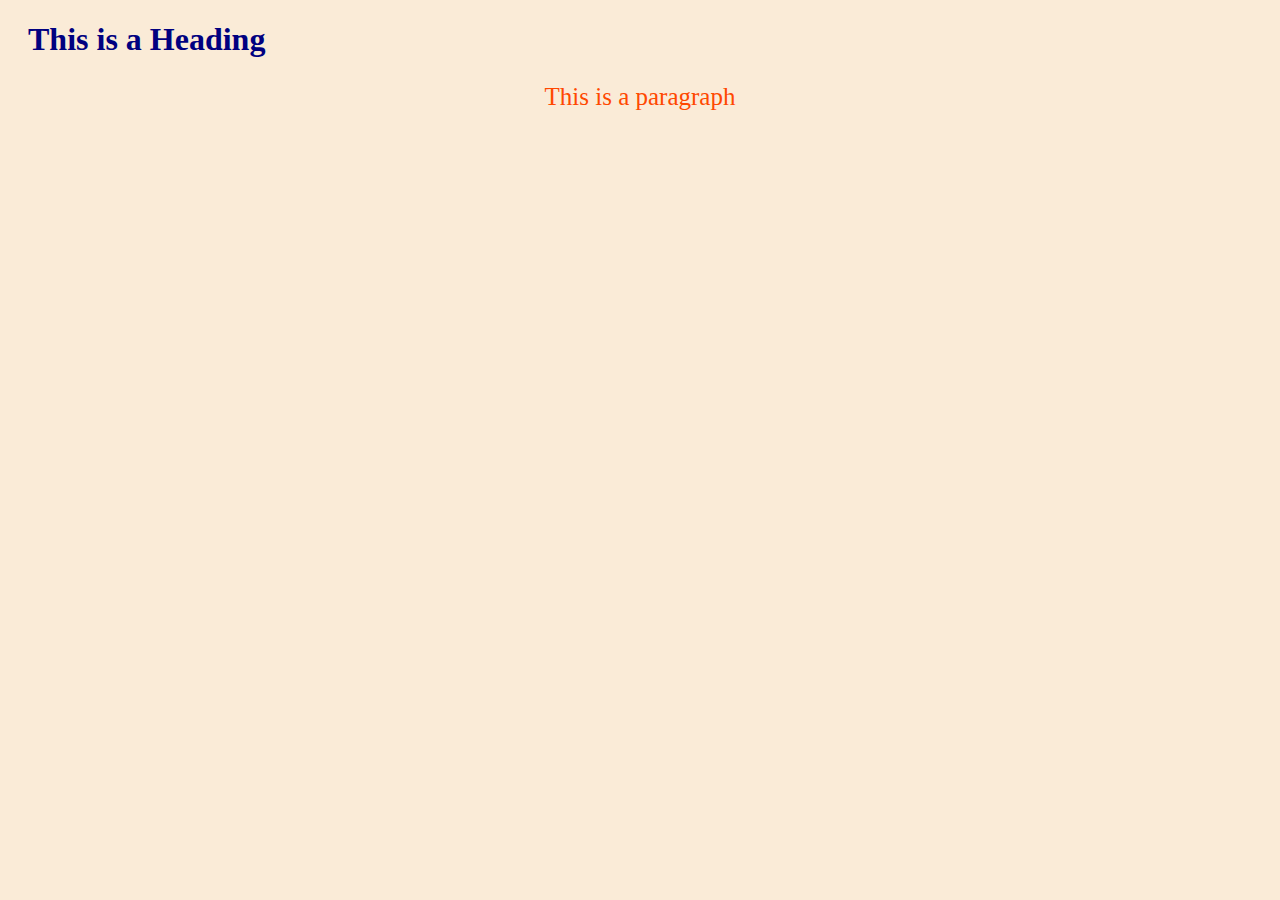
<file: index.html>
<!DOCTYPE html>
<html lang="en">
<head>
    <link rel="stylesheet" href="style.css">
    <meta charset="UTF-8">
    <meta http-equiv="X-UA-Compatible" content="IE=edge">
    <meta name="viewport" content="width=device-width, initial-scale=1.0">
    <title>Document</title>
</head>
<body>
    <h1>This is a Heading</h1>
    <p>This is a paragraph</p>
</body>
</html>
</file>
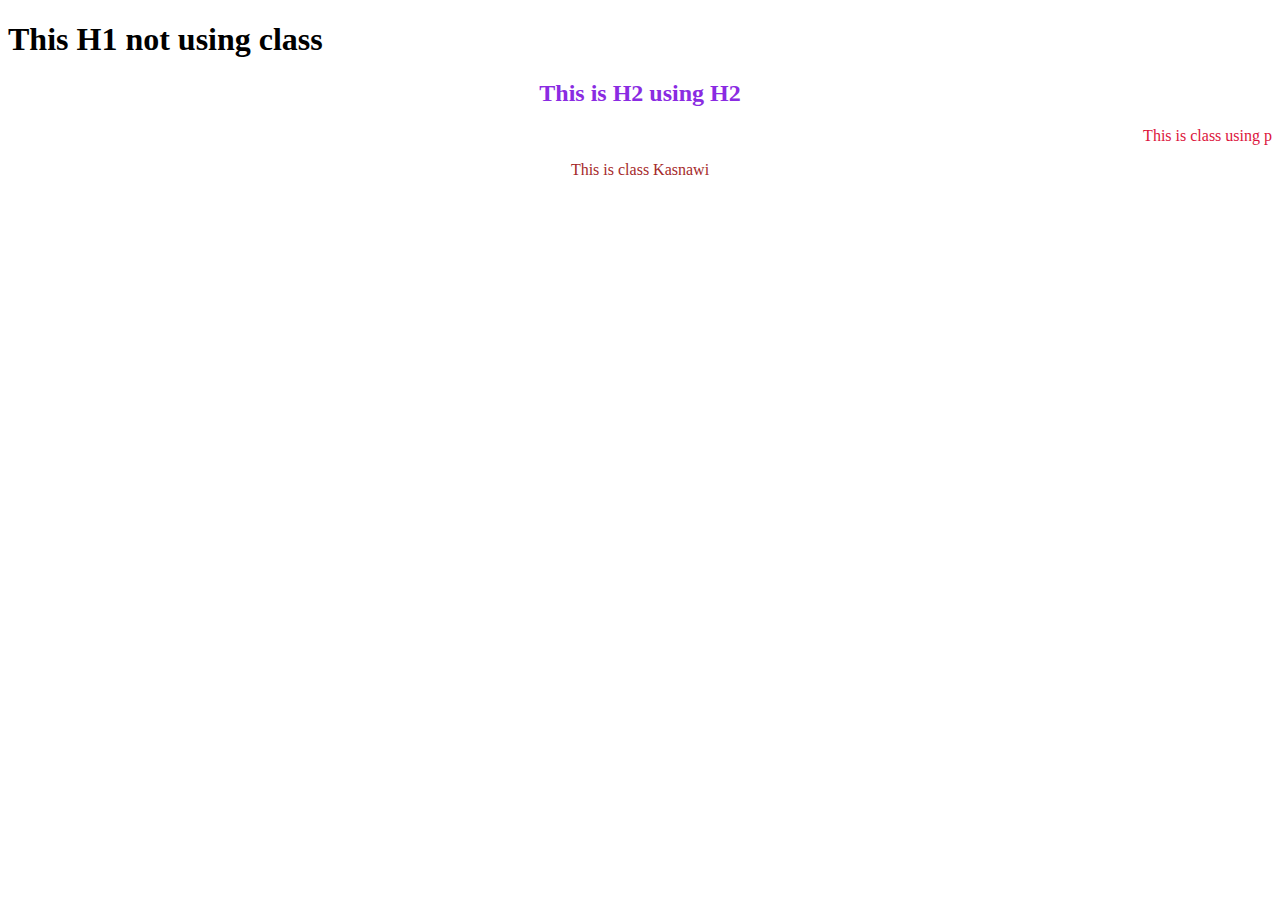
<file: class.html>
<!DOCTYPE html>
<html lang="en">
<head>
    <meta charset="UTF-8">
    <meta http-equiv="X-UA-Compatible" content="IE=edge">
    <meta name="viewport" content="width=device-width, initial-scale=1.0">
    <title>Document</title>
    <style>
        .center{
            text-align: center;
            color: blueviolet;
        }
        p.right{
            text-align: right;
            color: crimson;
        }
        p.kasnawi{
            text-align: center;
            color: brown;
        }
    </style>
</head>
<body>
    <h1>This H1 not using class</h1>
    <h2 class="center">This is H2 using H2</h2>
    <p class="right">This is class using p</p>
    <p class="kasnawi">This is class Kasnawi</p>
</body>
</html>
</file>
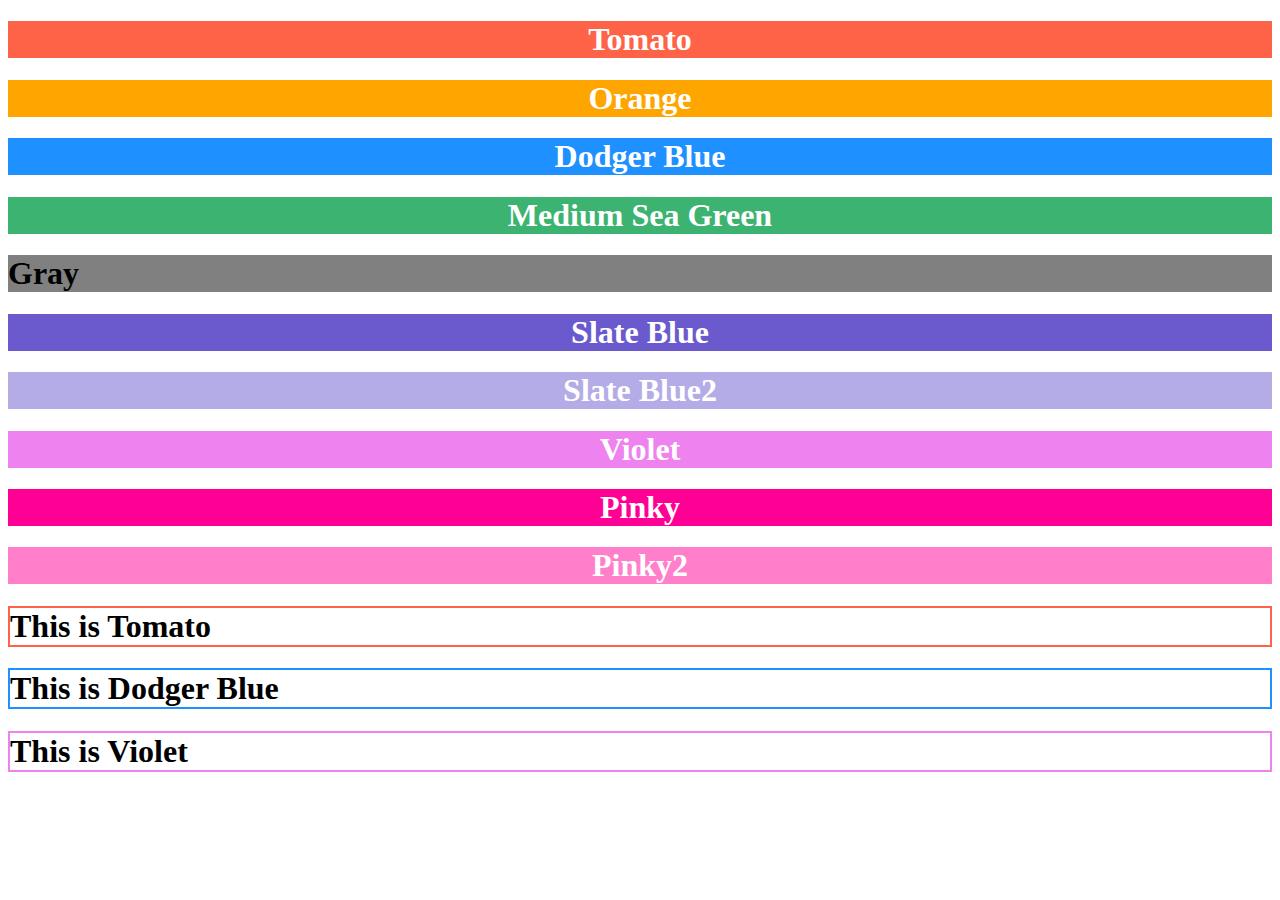
<file: color.html>
<!DOCTYPE html>
<html lang="en">
<head>
    <link rel="stylesheet" href="style2.css">
    <meta charset="UTF-8">
    <meta http-equiv="X-UA-Compatible" content="IE=edge">
    <meta name="viewport" content="width=device-width, initial-scale=1.0">
    <title>Exercise CSS</title>
</head>
<body>
    <h1 id="tomato">Tomato</h1>
    <h1 id="orange">Orange</h1>
    <h1 id="db">Dodger Blue</h1>
    <h1 id="msg">Medium Sea Green</h1>
    <h1 id="gray">Gray</h1>
    <h1 id="sb">Slate Blue</h1>
    <h1 id="sb2">Slate Blue2</h1>
    <h1 id="violet">Violet</h1>
    <h1 id="pink">Pinky</h1>
    <h1 id="pink2">Pinky2</h1>
    <h1 class="tomato">This is Tomato</h1>
    <h1 class="dodgerblue">This is Dodger Blue</h1>
    <h1 class="violet">This is Violet</h1>
</body>
</html>
</file>
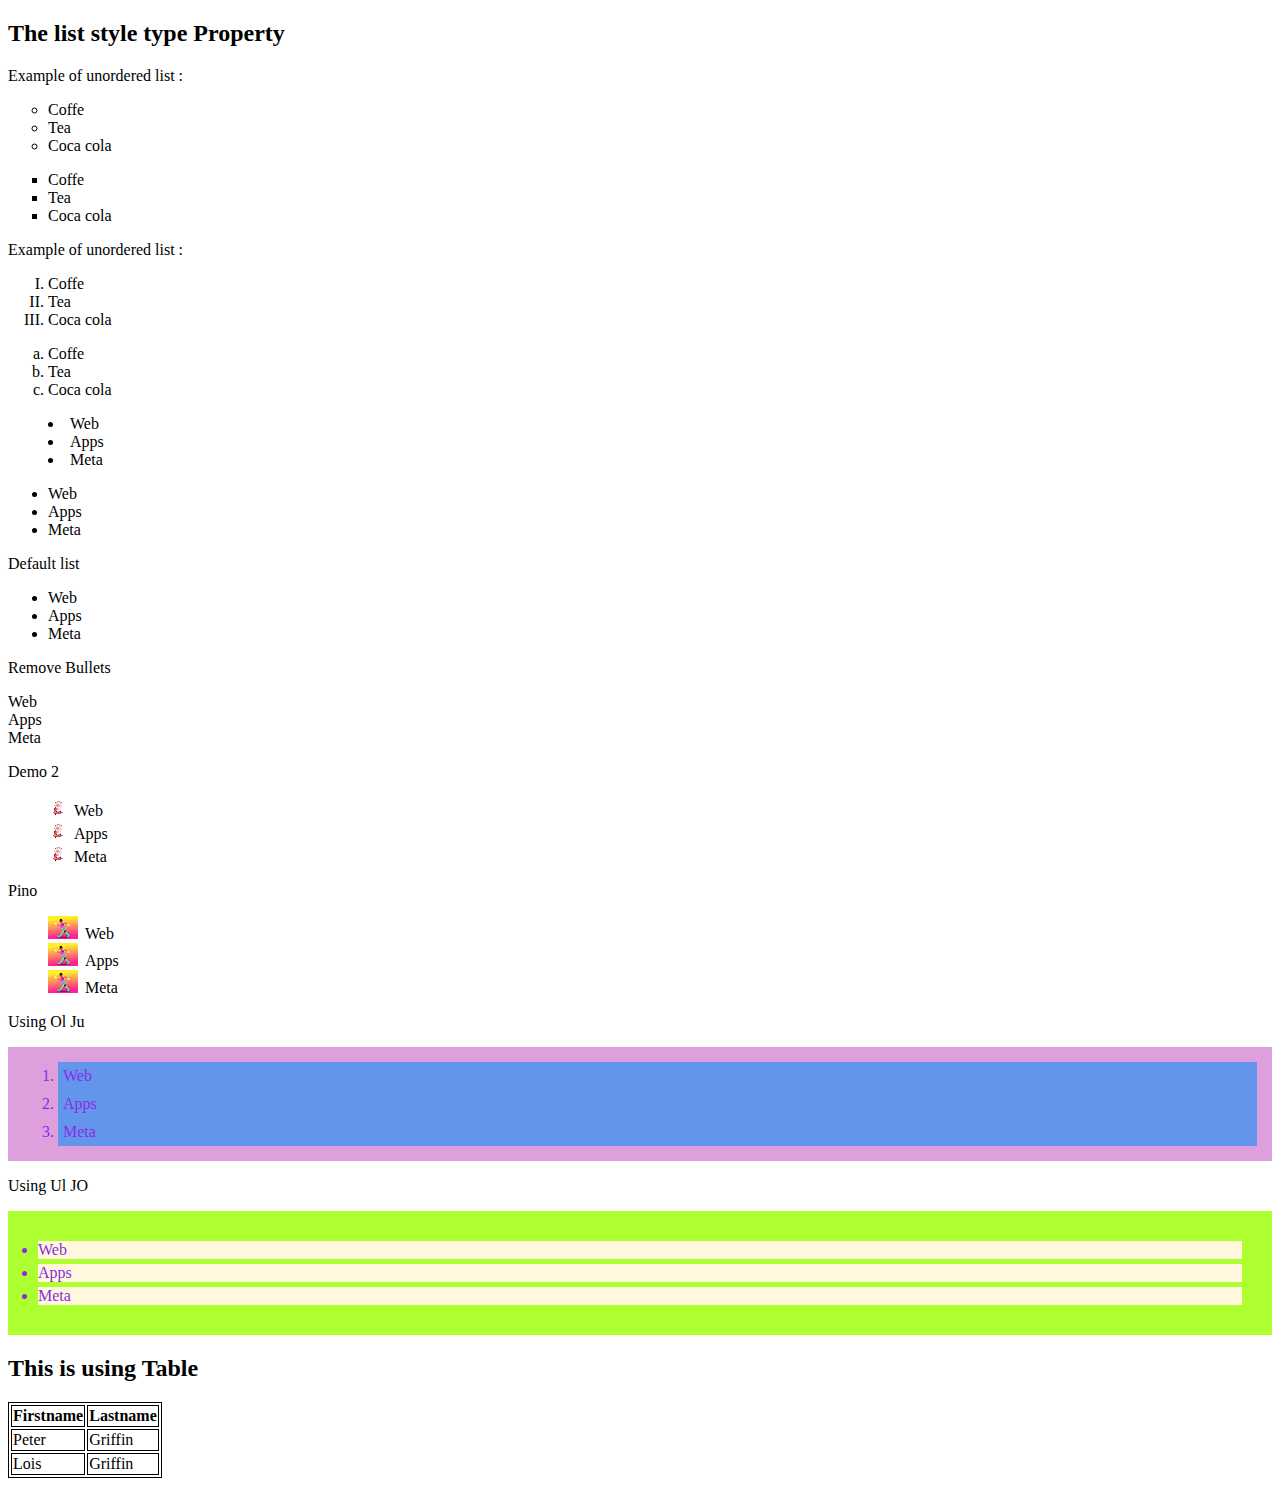
<file: deco.html>
<!DOCTYPE html>
<html lang="en">
<head>
    <link rel="stylesheet" href="deco.css">
    <meta charset="UTF-8">
    <meta http-equiv="X-UA-Compatible" content="IE=edge">
    <meta name="viewport" content="width=device-width, initial-scale=1.0">
    <title>List</title>
</head>
<body>
    <h2>The list style type Property</h2>
    <p>Example of unordered list :</p>
    <ul class="a">
        <li>Coffe</li>
        <li>Tea</li>
        <li>Coca cola</li>
    </ul>

    <ul class="b">
        <li>Coffe</li>
        <li>Tea</li>
        <li>Coca cola</li>
    </ul>

    <p>Example of unordered list :</p>
    <ol class="c">
        <li>Coffe</li>
        <li>Tea</li>
        <li>Coca cola</li>
    </ol>

    <ol class="d">
       <li>Coffe</li>
       <li>Tea</li>
       <li>Coca cola</li>
    </ol >

    <ul class="f">
        <li>Web</li>
        <li>Apps</li>
        <li>Meta</li>
     </ul >

    <ul class="g">
        <li>Web</li>
        <li>Apps</li>
        <li>Meta</li>
     </ul >
     <p>Default list</p>
     <ul>
        <li>Web</li>
        <li>Apps</li>
        <li>Meta</li>
     </ul >
     <p>Remove Bullets</p>
     <ul class="demo">
        <li>Web</li>
        <li>Apps</li>
        <li>Meta</li>
     </ul >
     <p>Demo 2</p>
     <ul class="demo2">
        <li>Web</li>
        <li>Apps</li>
        <li>Meta</li>
     </ul >
     <p>Pino</p>
     <ul class="pino">
        <li>Web</li>
        <li>Apps</li>
        <li>Meta</li>
     </ul >

     <p>Using Ol Ju</p>
     <ol class="ju">
      <li>Web</li>
      <li>Apps</li>
      <li>Meta</li>
      </ol>

     <p>Using Ul JO</p>
     <ul class="jo">
      <li>Web</li>
      <li>Apps</li>
      <li>Meta</li>
   </ul >
   <h2>This is using Table</h2>
   <table>
      <tr>
        <th>Firstname</th>
        <th>Lastname</th>
      </tr>
      <tr>
        <td>Peter</td>
        <td>Griffin</td>
      </tr>
      <tr>
        <td>Lois</td>
        <td>Griffin</td>
      </tr>
    </table>
</body>
</html>
</file>
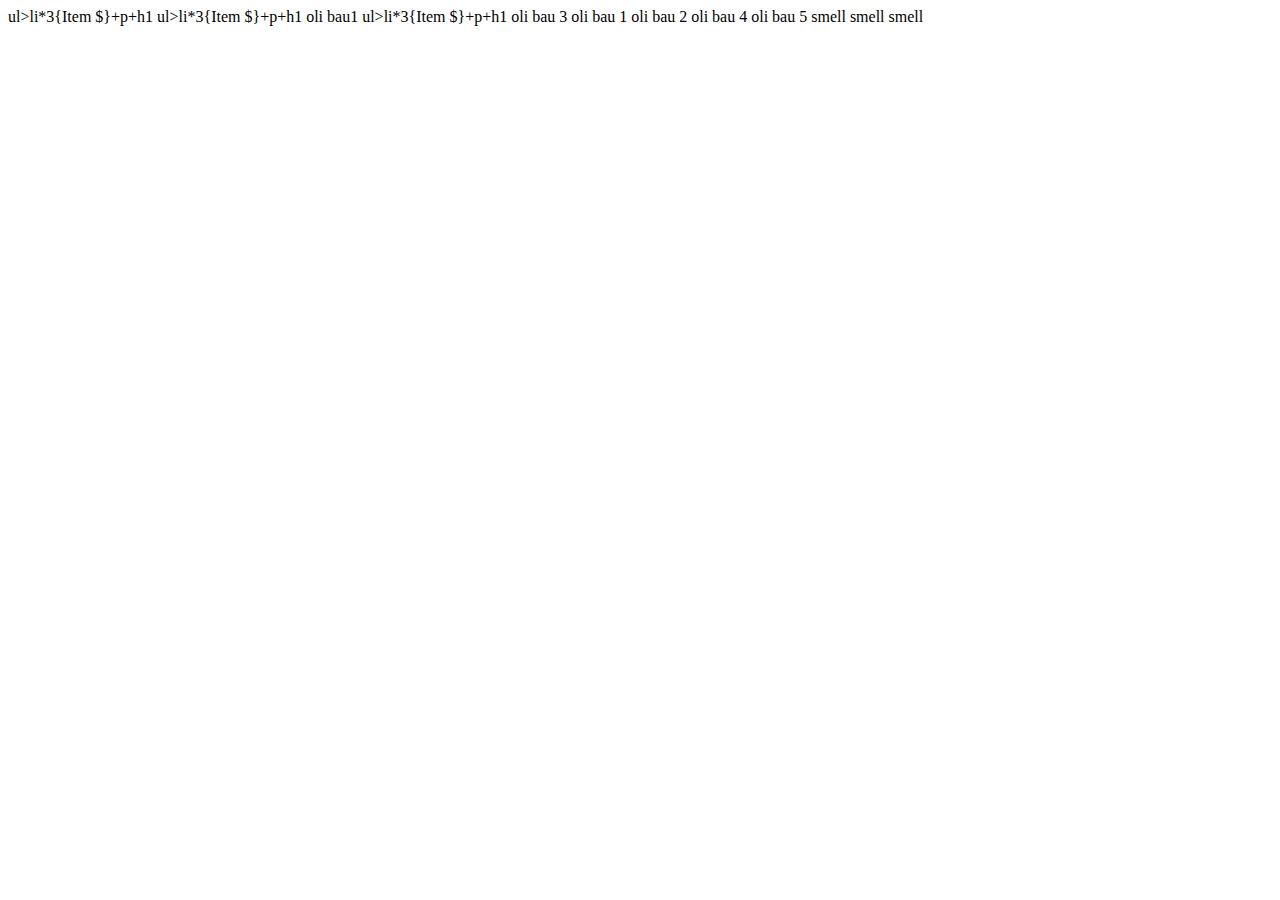
<file: emmet.html>
<!DOCTYPE html>
<html lang="en">
<head>
    <meta charset="UTF-8">
    <meta http-equiv="X-UA-Compatible" content="IE=edge">
    <meta name="viewport" content="width=device-width, initial-scale=1.0">
    <title>Document</title>
</head>
<body>
    ul>li*3{Item $}+p+h1
    ul>li*3{Item $}+p+h1
    oli bau1
    ul>li*3{Item $}+p+h1
    oli bau 3

    oli bau 1 
    oli bau 2
    oli bau 4
    oli bau 5
smell
smell

smell
</body>
</html>
</file>
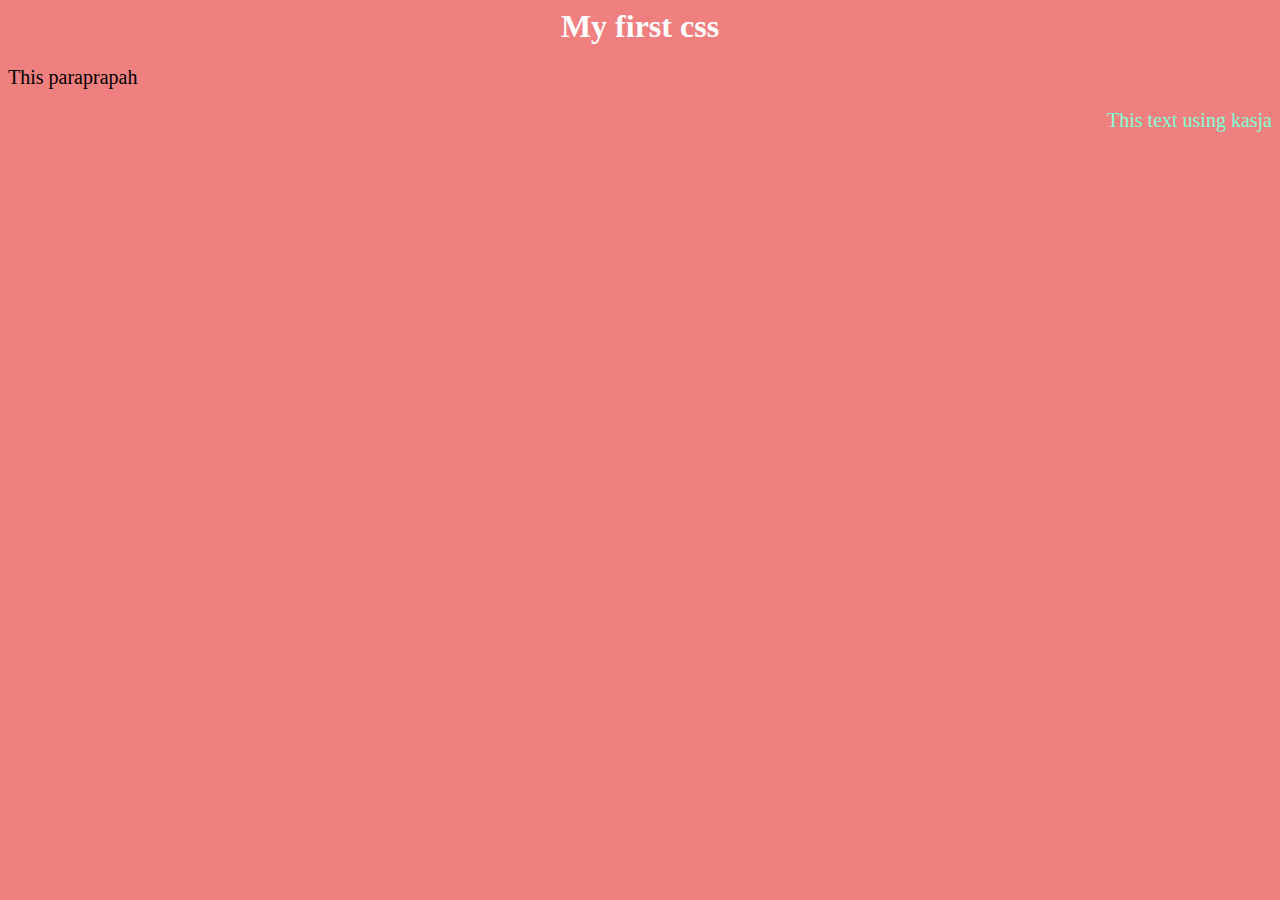
<file: fahmi.html>
<html>
    <head>
        <style>
            body{
                background-color: lightcoral;
            }
            h1{
                color:white;
                text-align:center;
            }
            p{
                font-family: verdana;
                font-size:20px;
            }
            #kasja{
                text-align:right;
                color:aquamarine;
            }
        </style>
    </head>
    <body>
        <h1>My first css</h1>
        <p>This paraprapah</p>
        <p id="kasja">This text using kasja</p>
    </body>
</html>
</file>
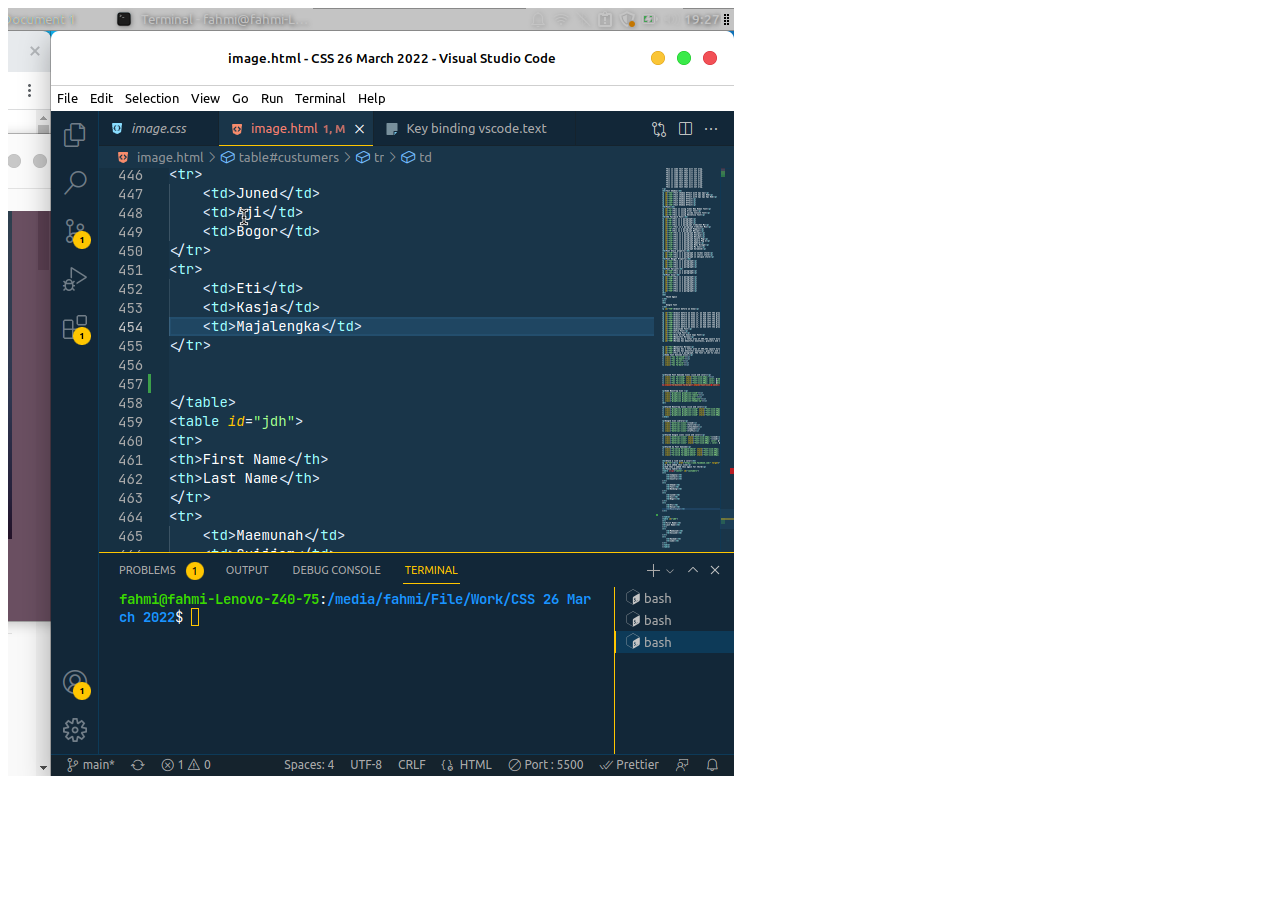
<file: imageyou.html>
<!DOCTYPE html>
<html lang="en">
<head>
    <meta charset="UTF-8">
    <meta http-equiv="X-UA-Compatible" content="IE=edge">
    <meta name="viewport" content="width=device-width, initial-scale=1.0">
    <title>Document</title>
</head>
<body>
<img src="/image/og.png" alt="">  
</body>
</html>
</file>
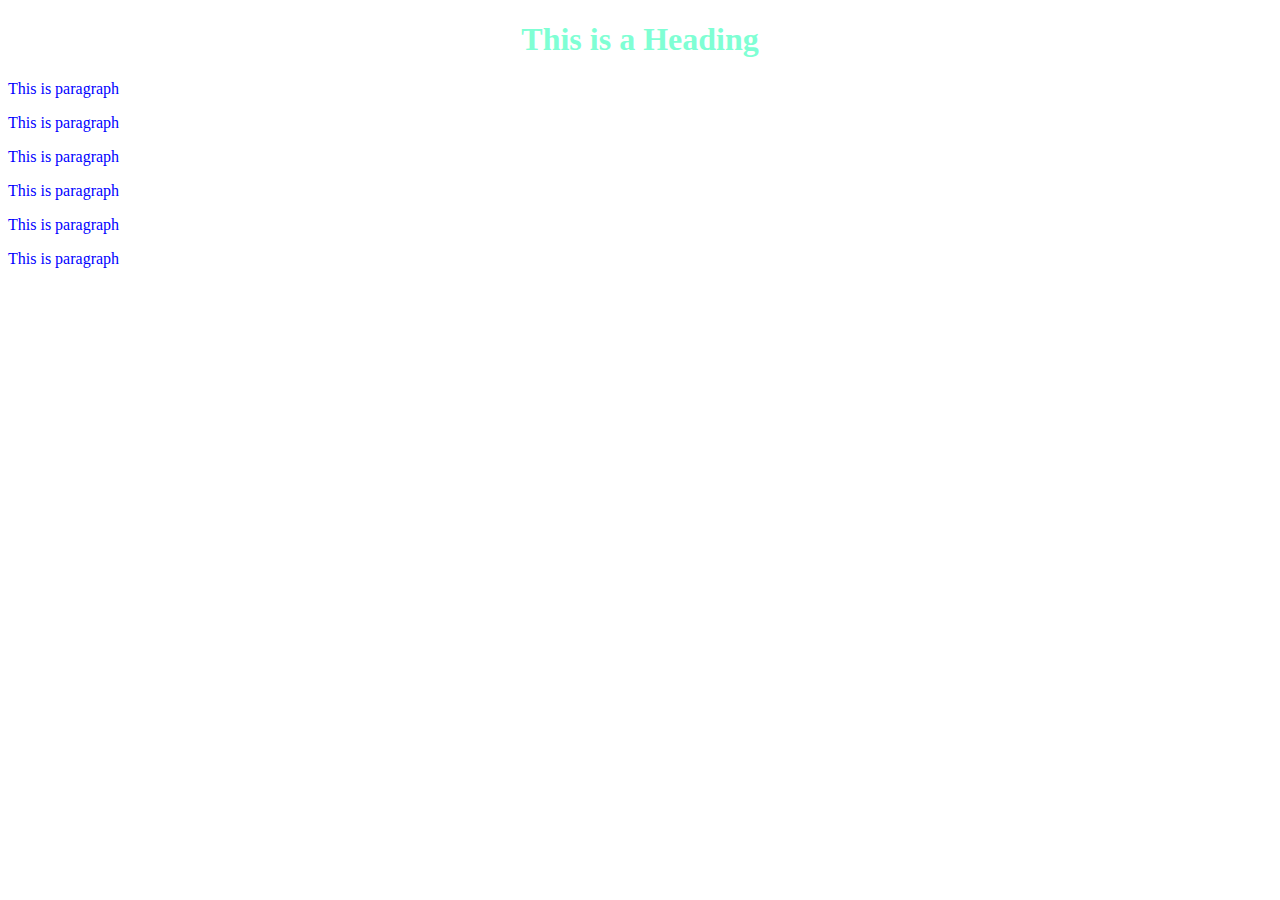
<file: inlinecss.html>
<!DOCTYPE html>
<html lang="en">
<head>
    <meta charset="UTF-8">
    <meta http-equiv="X-UA-Compatible" content="IE=edge">
    <meta name="viewport" content="width=device-width, initial-scale=1.0">
    <title>Document</title>
</head>
<body>
    <h1 style="color: aquamarine;text-align: center;">This is a Heading</h1>
    <p style="color:blue">This is paragraph</p>
    <p style="color:blue">This is paragraph</p>
    <p style="color:blue">This is paragraph</p>
    <p style="color:blue">This is paragraph</p>
    <p style="color:blue">This is paragraph</p>
    <p style="color:blue">This is paragraph</p>

</body>
</html>
</file>
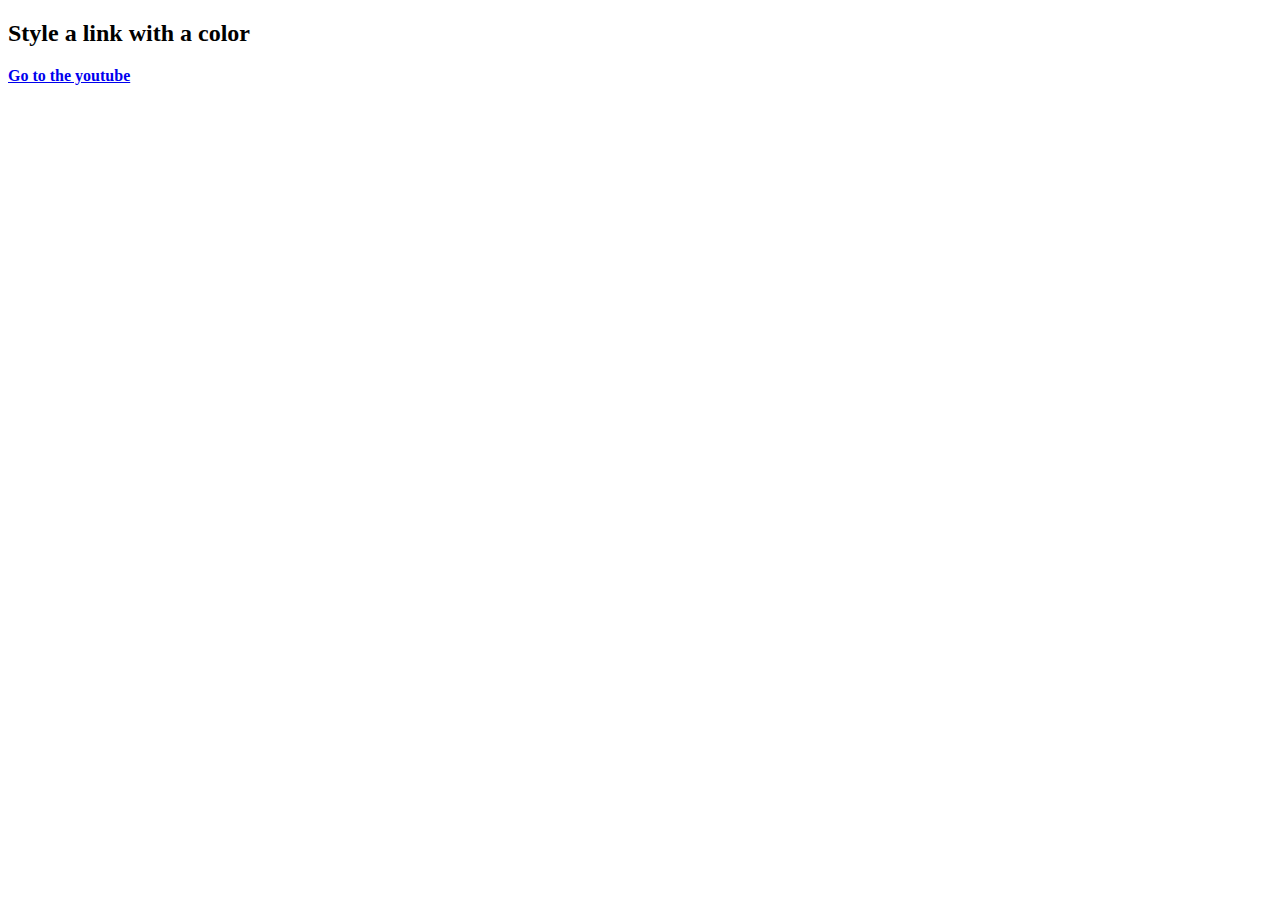
<file: new.html>
<!DOCTYPE html>
<html lang="en">
<head>
    <link rel="stylesheet" href="new.css">
    <meta charset="UTF-8">
    <meta http-equiv="X-UA-Compatible" content="IE=edge">
    <meta name="viewport" content="width=device-width, initial-scale=1.0">
    <title>Exercise of css</title>
</head>
<body>
    <h2>Style a link with a color</h2>
    <p><b><a href="https://www.youtube.com" target="_blank">Go to the youtube</a></b></p> 
</body>
</html>
</file>
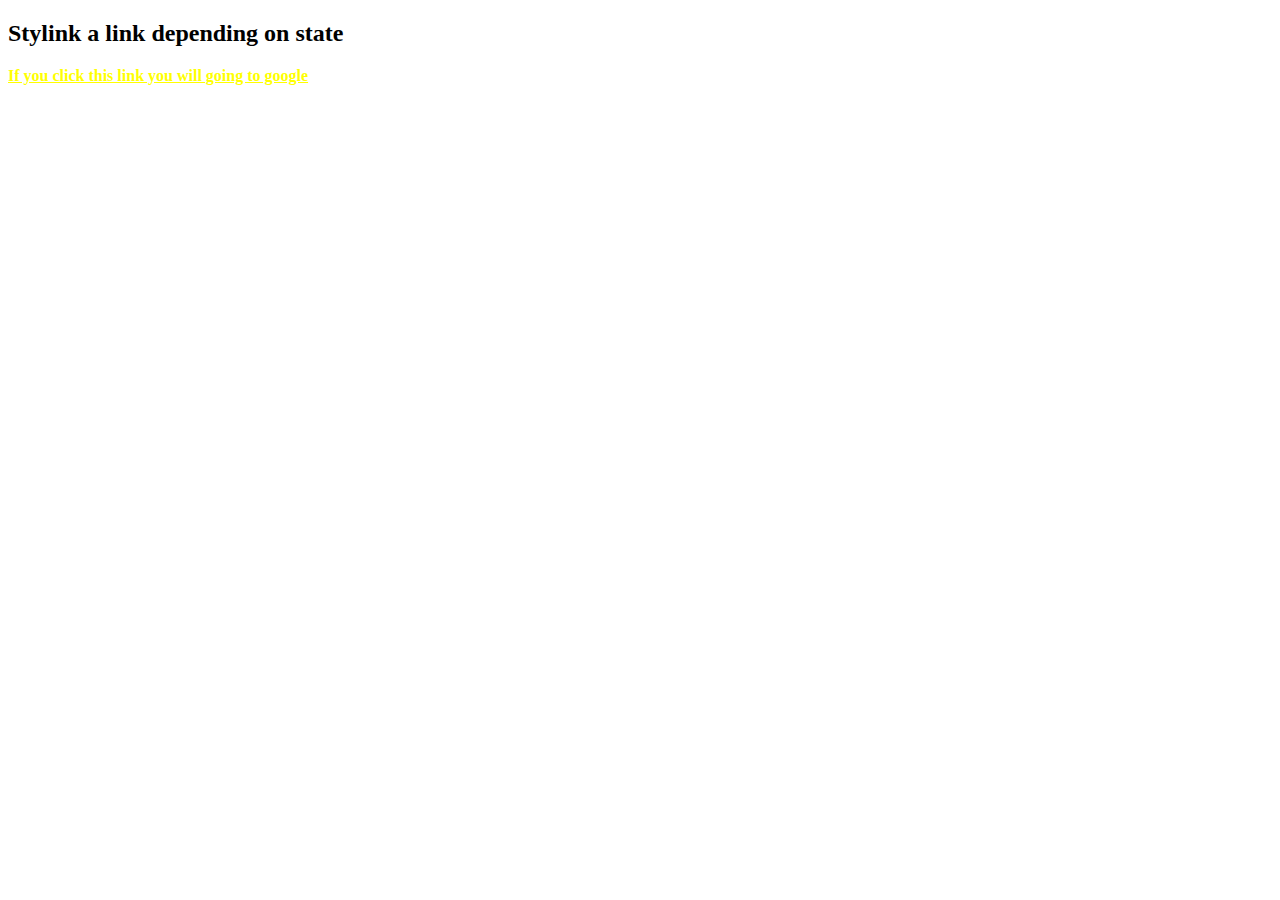
<file: secondlink.html>
<!DOCTYPE html>
<html lang="en">
<head>
    
    <meta charset="UTF-8">
    <meta http-equiv="X-UA-Compatible" content="IE=edge">
    <meta name="viewport" content="width=device-width, initial-scale=1.0">
    <title>Document</title>
    <style>
        a:link{
            color: yellow;
        }
        a:visited{
            color: green;
        }
        a:hover{
            color:hotpink;
        }
        a:active{key
            color: blue;
        }

    </style>
</head>
<body>
    <h2>Stylink a link depending on state</h2>
    <p><b><a href="https://www.google.com/" target="_blank">If you click this link you will going to google</a></b></p>
</body>
</html>
</file>
<file: style.css>
body{
    background-color: antiquewhite;
}
h1{
    color: navy;
    margin-left: 20px;
}
p{
    color: rgb(255, 72, 0);
    text-align: center;
    font-size: 25px;
}
</file>
<file: style2.css>
#tomato,#orange,#db,#msg,#sb,#sb2,#violet,#pink,#pink2{
    text-align: center;
    color: white;
}


#tomato{
    background-color: tomato;
}
#orange{
    background-color: orange;
}
#db{
    background-color: dodgerblue;
}
#msg{
    background-color: mediumseagreen;
}
#gray{
    background-color: gray;
}
#sb{
    background-color: slateblue;
}
#sb2{
    background-color: rgba(106, 90, 205,0.5);
}
#violet{
    background-color: violet;
}
#pink{
    background-color: #ff0095;
}
#pink2{
    background-color: rgba(255, 0, 149,0.5);
}

h1.tomato{
    border: 2px solid Tomato;
}
h1.dodgerblue{
    border:2px solid dodgerblue;
}
h1.violet{
    border: 2px solid violet;
}
</file>
<file: deco.css>
ul.a{
    list-style-type: circle;
}
ul.b{
    list-style-type: square;
}
ol.c{
    list-style-type: upper-roman;
}
ol.d{
    list-style-type: lower-alpha;
}
ul.e{
    list-style-image: url('owl2.png');
}
ul.f{
    list-style-position: inside;
}
ul.g{
    list-style-position: outside;
}
ul.demo{
    list-style-type: none;
    margin: 0;
    padding: 0;
}
ul.demo2{
    list-style: square inside url("pig2.gif");
}
ul.pino{
    list-style: square inside url("pino2.gif");
}
ol.am{
    background: yellow;
    
}
ol.ju{
    background: plum;
    padding: 15px;
}
ul.jo{
    background: greenyellow;
    padding: 25px;
}
ol.ju li{
    background: cornflowerblue;
    color: blueviolet;
    padding: 5px;
    margin-left: 35px;
}
ul.jo li{
    background: cornsilk;
    color: blueviolet;
    margin: 5px;
}
table,th , td{
    border:1px solid;
}
</file>
<file: new.css>
a.one{
    color: red;
}
</file>
